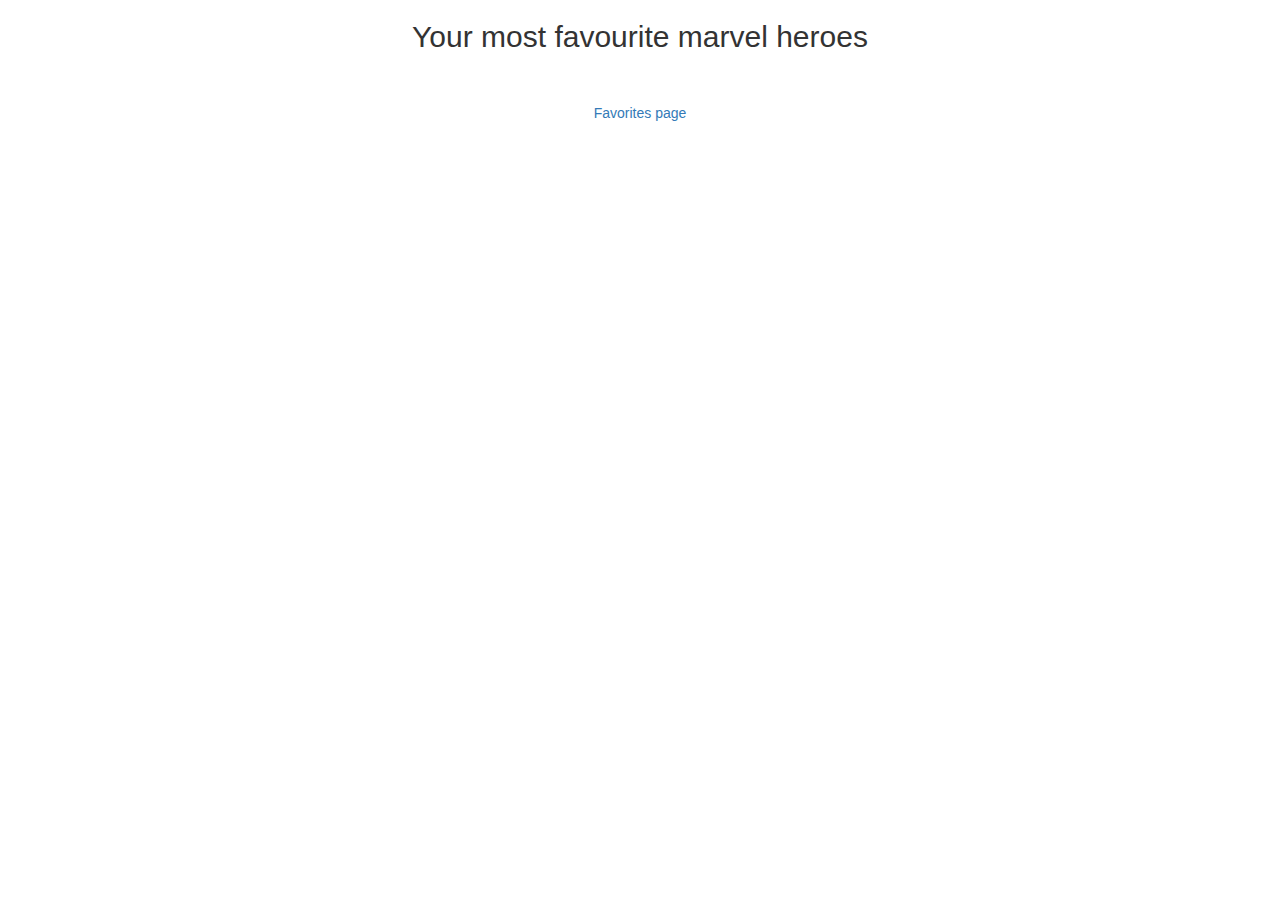
<file: index.html>
<!DOCTYPE html>
<html lang="en">

<head>
  <script src="index.js"></script>

  <!-- Latest compiled and minified CSS -->
  <link rel="stylesheet" href="https://maxcdn.bootstrapcdn.com/bootstrap/3.4.1/css/bootstrap.min.css">
  <script src="https://ajax.googleapis.com/ajax/libs/jquery/3.6.4/jquery.min.js"></script>
  <script src="https://maxcdn.bootstrapcdn.com/bootstrap/3.4.1/js/bootstrap.min.js"></script>
  <script src="index.js"></script>

  <!-- jQuery library -->
  <script src="https://ajax.googleapis.com/ajax/libs/jquery/3.6.4/jquery.min.js"></script>

  <!-- Latest compiled JavaScript -->
  <script src="https://maxcdn.bootstrapcdn.com/bootstrap/3.4.1/js/bootstrap.min.js"></script>
  <meta charset="UTF-8">
  <meta name="viewport" content="width=device-width, initial-scale=1.0">
  <meta http-equiv="X-UA-Compatible" content="ie=edge">
  <title>HTML 5 Boilerplate</title>
  <link rel="stylesheet" href="style.css">
</head>

<body>
  <center>
    <h2>Your most favourite marvel heroes

    </h2>
    <div id="favoriteslink"><a href="favorites.html">Favorites page</a></div>
  </center>

  <div class="container">
    <div class="row" id="dataContainer"></div>
  </div>


  <script>
    window.addEventListener('DOMContentLoaded', (event) => {
      let data = localStorage.getItem('myData');
      // console.log(data);
    });
  </script>
</body>

</html>
</file>
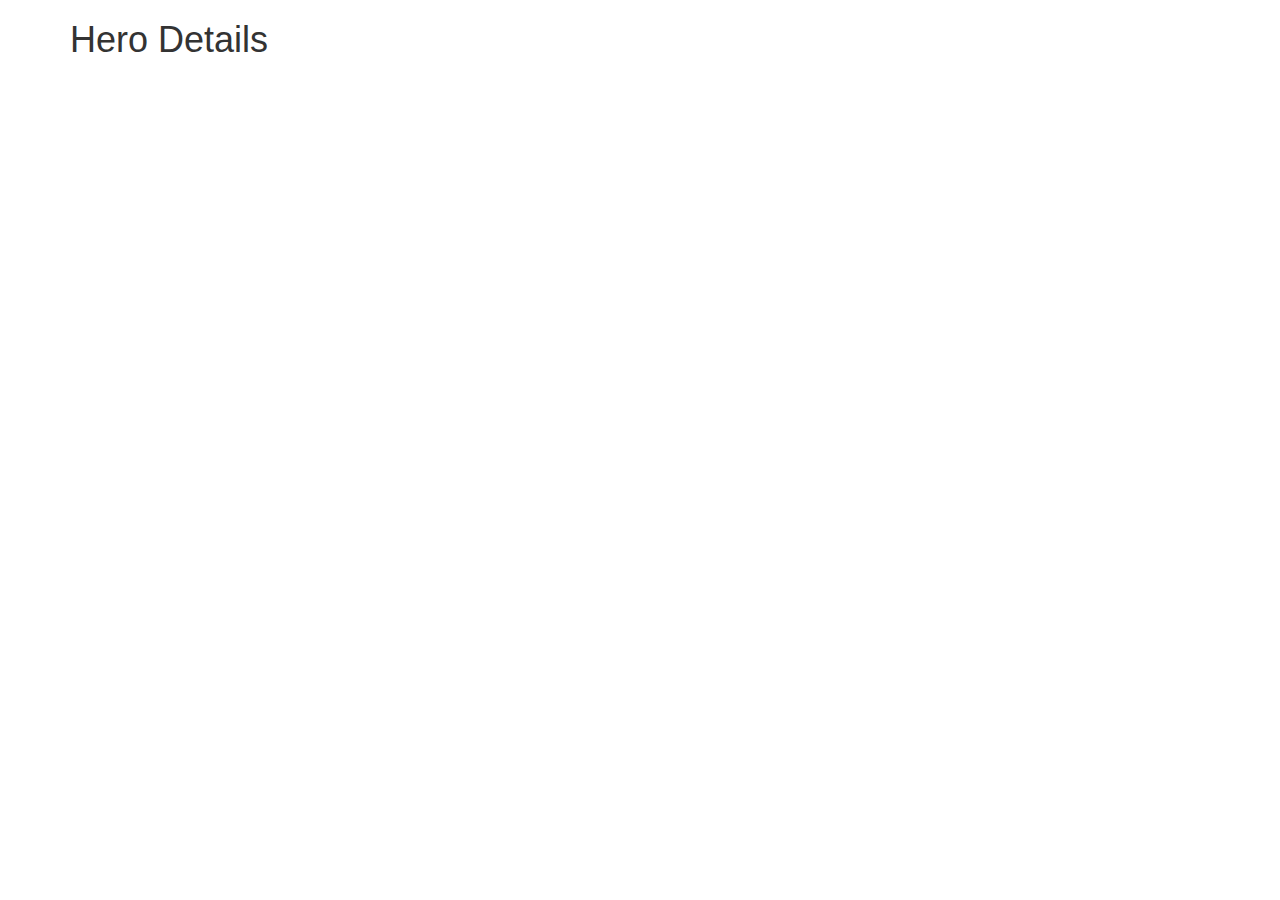
<file: details.html>
<!DOCTYPE html>
<html lang="en">

<head>
    <!-- Latest compiled and minified CSS -->
    <link rel="stylesheet" href="https://maxcdn.bootstrapcdn.com/bootstrap/3.4.1/css/bootstrap.min.css">

    <meta charset="UTF-8">
    <meta name="viewport" content="width=device-width, initial-scale=1.0">
    <meta http-equiv="X-UA-Compatible" content="ie=edge">
    <title>Hero Details</title>
    <link rel="stylesheet" href="style.css">
</head>

<body>
    <div class="container">
        <h1>Hero Details</h1>
        <div id="heroDetails"></div>
    </div>

    <script src="details.js"></script>
</body>

</html>
</file>
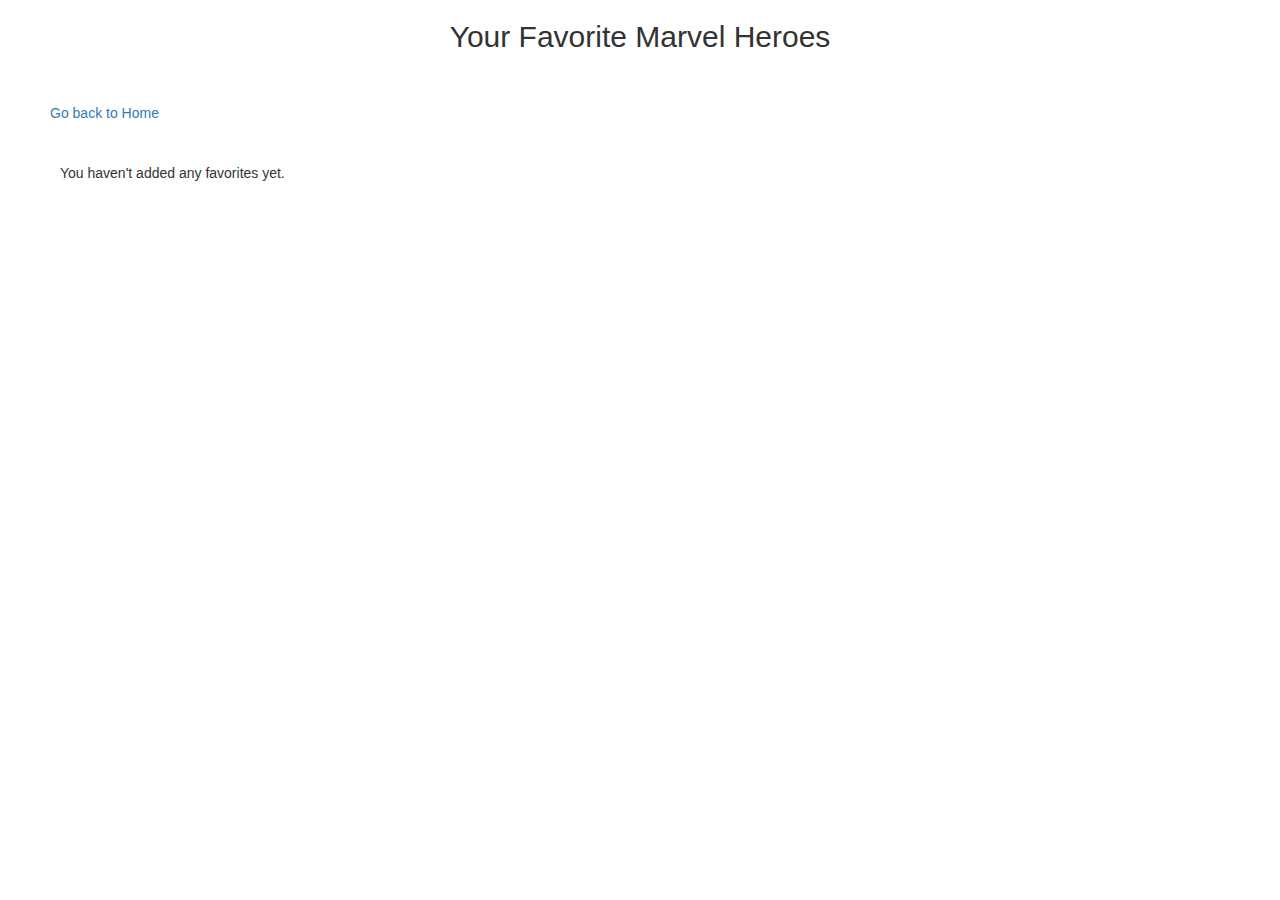
<file: favorites.html>
<!DOCTYPE html>
<html lang="en">

<head>
    <style>
        #gotohome {
            margin: 50px;
        }
    </style>
    <!-- Latest compiled and minified CSS -->
    <link rel="stylesheet" href="https://maxcdn.bootstrapcdn.com/bootstrap/3.4.1/css/bootstrap.min.css">

    <!-- jQuery library -->
    <script src="https://ajax.googleapis.com/ajax/libs/jquery/3.6.4/jquery.min.js"></script>

    <!-- Latest compiled JavaScript -->
    <script src="https://maxcdn.bootstrapcdn.com/bootstrap/3.4.1/js/bootstrap.min.js"></script>
    <meta charset="UTF-8">
    <meta name="viewport" content="width=device-width, initial-scale=1.0">
    <meta http-equiv="X-UA-Compatible" content="ie=edge">
    <title>Favorites</title>
    <link rel="stylesheet" href="style.css">
</head>

<body>
    <center>
        <h2>Your Favorite Marvel Heroes</h2>
    </center>
    <div id="gotohome"> <a href="index.html">Go back to Home</a>
    </div>
    <div class="container">
        <div class="row" id="favoritesContainer"></div>
    </div>

    <script>
        const storedFavorites = localStorage.getItem('favorites');
        const favorites = JSON.parse(storedFavorites);
        console.log("favorites:", favorites);

        const favoritesContainer = document.getElementById('favoritesContainer');

        if (favorites && favorites.length > 0) {
            favorites.forEach(entry => {
                if (entry.name) { // Check if the entry has a valid name
                    const card = document.createElement('div');
                    card.classList.add('card', 'mb-3', 'col-md-6');
                    if (entry.thumbnail) {
                        const image = document.createElement('img');
                        image.src = entry.thumbnail.path + '.' + entry.thumbnail.extension;
                        image.classList.add('card-img-top');
                        card.appendChild(image);
                    }

                    const cardBody = document.createElement('div');
                    cardBody.classList.add('card-body');
                    card.appendChild(cardBody);

                    const title = document.createElement('h5');
                    title.classList.add('card-title');
                    title.textContent = entry.name;
                    cardBody.appendChild(title);

                    const buttonProfile = document.createElement('button');
                    buttonProfile.classList.add("btn", 'btn-primary', 'mb-5');
                    buttonProfile.textContent = "View details";
                    buttonProfile.href = `details.html?id=${entry.id}`; // Pass the hero ID as a query parameter
                    cardBody.appendChild(buttonProfile);

                    const buttonRemove = document.createElement('button');
                    buttonRemove.classList.add("btn", 'btn-danger', 'mb-5');
                    buttonRemove.textContent = "Remove from Favorites";

                    // Event listener for the remove button
                    buttonRemove.addEventListener('click', () => {
                        // Find the index of the hero in the favorites array
                        const heroIndex = favorites.findIndex(hero => hero.id === entry.id);
                        if (heroIndex !== -1) {
                            // Remove the hero from the favorites array
                            favorites.splice(heroIndex, 1);

                            // Update the localStorage with the updated favorites array
                            localStorage.setItem('favorites', JSON.stringify(favorites));

                            // Remove the card from the favorites container
                            card.remove();

                            // Display a message if there are no more favorites
                            if (favorites.length === 0) {
                                const message = document.createElement('p');
                                message.textContent = "You haven't added any favorites yet.";
                                favoritesContainer.appendChild(message);
                            }
                        }
                    });

                    cardBody.appendChild(buttonRemove);

                    favoritesContainer.appendChild(card);
                    console.log(card);
                }
            });
        } else {
            const message = document.createElement('p');
            message.textContent = "You haven't added any favorites yet.";
            favoritesContainer.appendChild(message);
        }
    </script>
</body>

</html>
</file>
<file: style.css>
.card-img-top {
    height: 80px;
    width: 50px;
    border-radius: 360px;
    justify-content: center;
}


.card {
    border: 2px solid #000;
    margin-bottom: 5px;
    padding: 10px;
}

.card-text {
    width: 510px;
    height: 550px;
    overflow: hidden;
    text-overflow: ellipsis;

}

.row {
    display: flex;
    flex-wrap: wrap;
    margin: -10px;
    /* Negative margin to offset the column margins */
}

.col-md-6 {
    padding: 10px;
    /* Padding to create the column margins */
}

.btn {
    margin: 5px;
}

#favoriteslink {
    margin: 50px;
}
</file>
